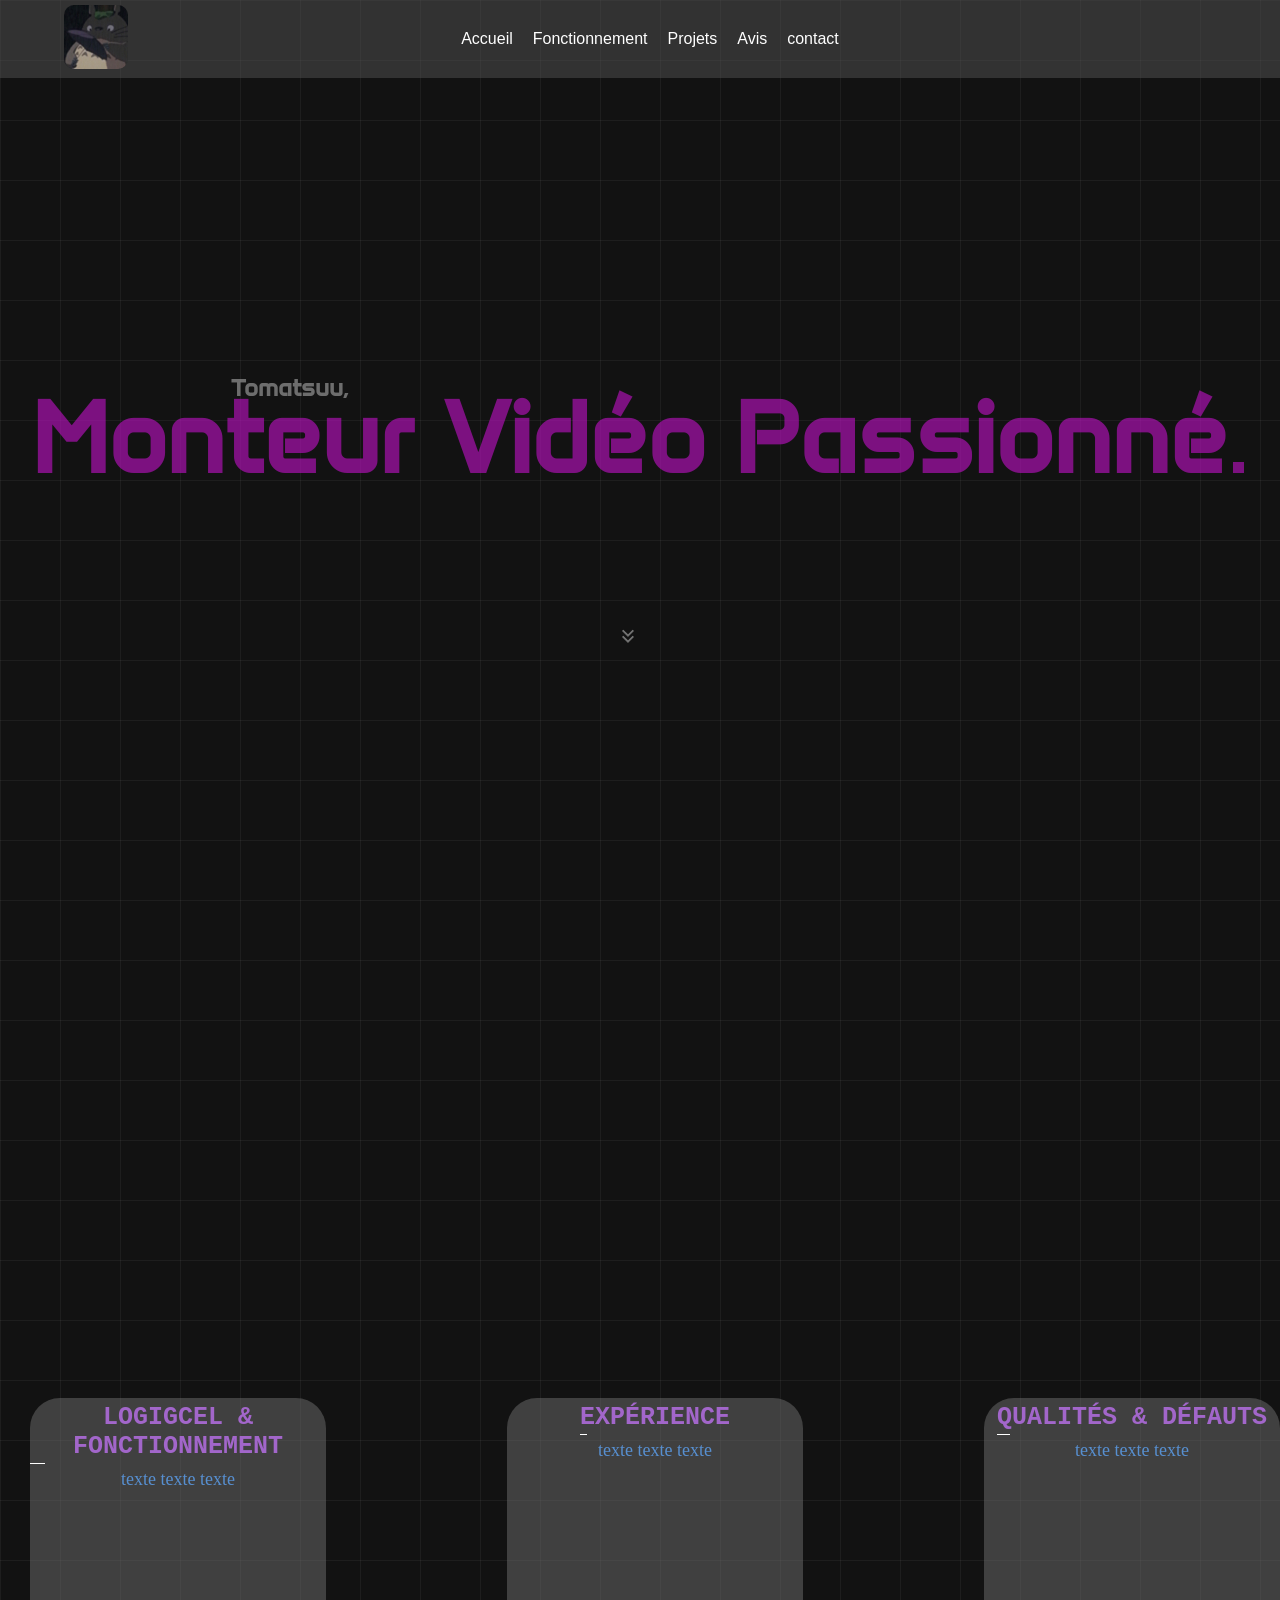
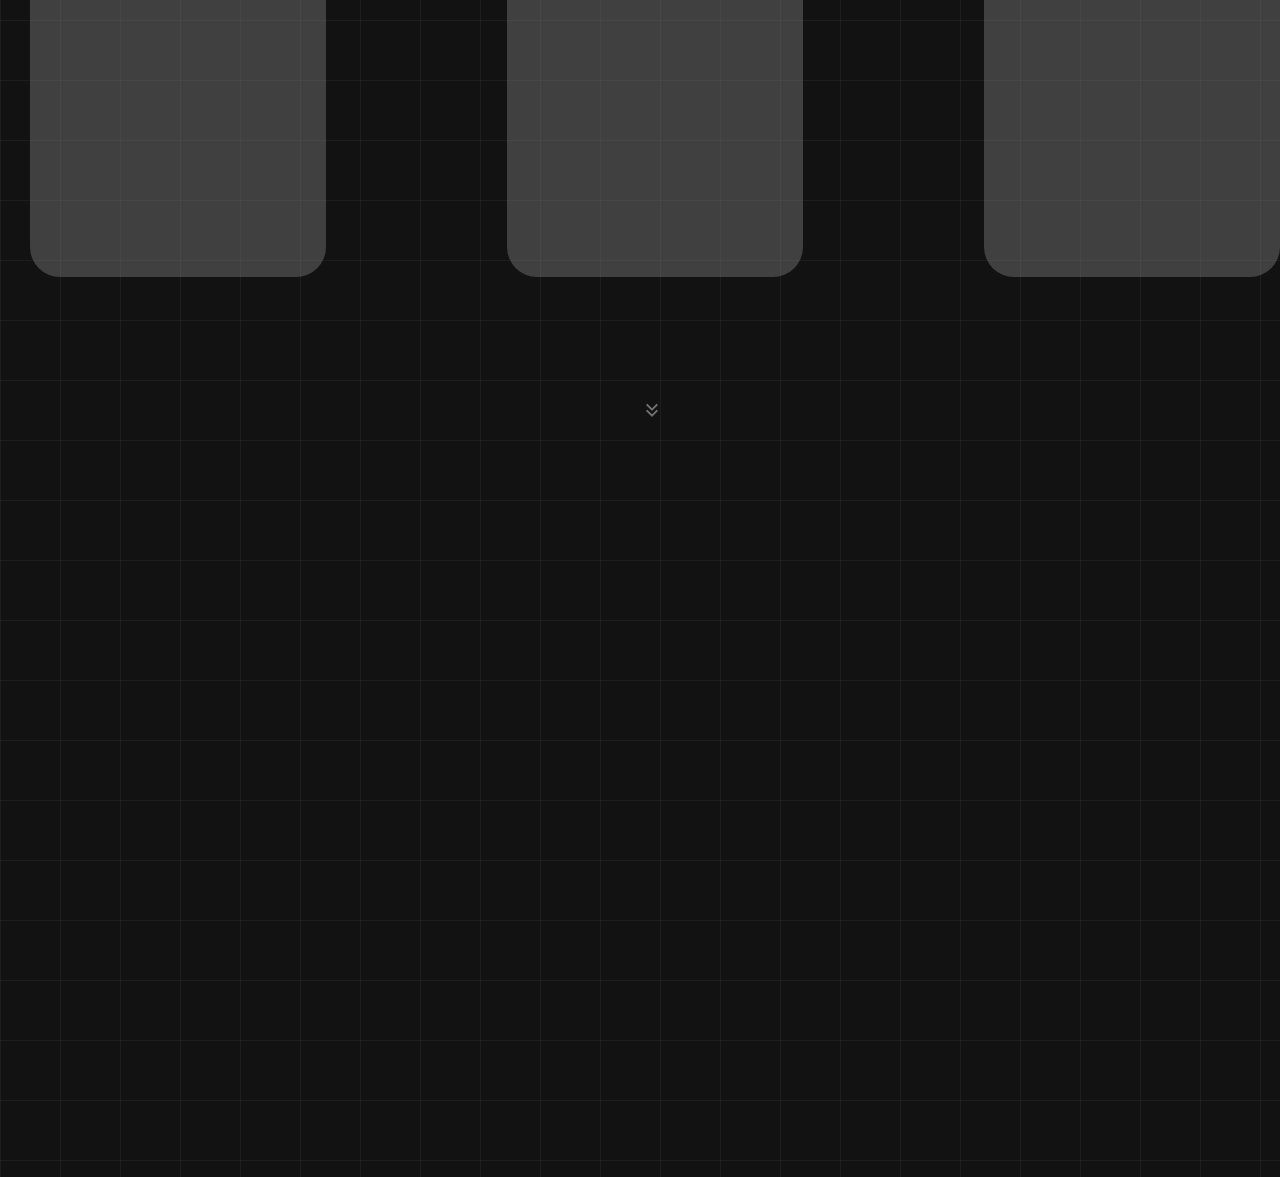
<file: index.html>
<!DOCTYPE html>
<html>
    <head>
        <meta charset="UTF-8">
        <meta name="viewport" content="width=device-width, initial-scale=1.0">

        <link rel="stylesheet" href="global.css">
        <link rel="stylesheet" href="style.css">

        <link rel="preconnect" href="https://fonts.googleapis.com">
        <link rel="preconnect" href="https://fonts.gstatic.com" crossorigin>
        <link href="https://fonts.googleapis.com/css2?family=Anta&family=Quantico&display=swap" rel="stylesheet">
        
        <title>Portfolio de Tomatsuu</title>
        <link rel="icon" type="image/png" href="icon.png">
    </head>
    <body id="home">
        <header class="main-header">
            <div class="logo">
            <a href="#home">
                <img src="logo.jpg" alt="logo">
            </a>
            </div>
            <nav class="navigation">
                <ul>
                    <li><a href="#home">Accueil</a></li>
                    <li><a href="#functionment-scroll">Fonctionnement</a></li>
                    <li><a href="#projects-scroll">Projets</a></li>
                    <li><a href="https://docs.google.com/forms/d/e/1FAIpQLScxRl3ZZpmRfuxgK8HUe9PxCS88EHBIwgz6NPeg4BFUCmsGzw/viewform?usp=pp_url&entry.82562884=5&entry.1741432756=J'ai+aimé/Je+n'ai+pas+aimé+son+travail+car..." target="_blank" rel="noopener">Avis</a></li>
                    <li><a href="contactForm.html">contact</a></li>
                </ul>
            </nav>
        </header>

        <div class="alignment">
        <h2>Tomatsuu,</h2>
        <h1>Monteur Vidéo Passionné<span class="font-change-dot">.</span></h1>
        <div class="scrollIMG">
        <a href="#functionment-scroll"><img src="double-arrow-down.png" alt="scroll"></a>
        </div>
        </div>

        <div id="functionment-scroll" class="functionment">
        <div class="align-all">
        <div class="first-bubble">
            <h3>LOGIGCEL & FONCTIONNEMENT</h3>
            <p>texte texte texte</p>
        </div>

        <div class="second-bubble">
            <h3>EXPÉRIENCE</h3>
            <p>texte texte texte</p>
        </div>
            <div class="second-bubble">
            <h3>QUALITÉS & DÉFAUTS</h3>
            <p>texte texte texte</p>
        </div>

        <div class="scrollIMG2">
        <a href="#projects-scroll"><img src="double-arrow-down.png" alt="scroll"></a>
        </div>

        </div>
        </div>

        <div id="projects-scroll" class="projects">
            
        </div>

    <script>
        const header = document.querySelector('.main-header');
        window.addEventListener('scroll', () => {

        if (window.scrollY > 80) {
            header.classList.add('scrolled');
        } else {
            header.classList.remove('scrolled');
        }
        });
    </script>
    </body>
</html>
</file>
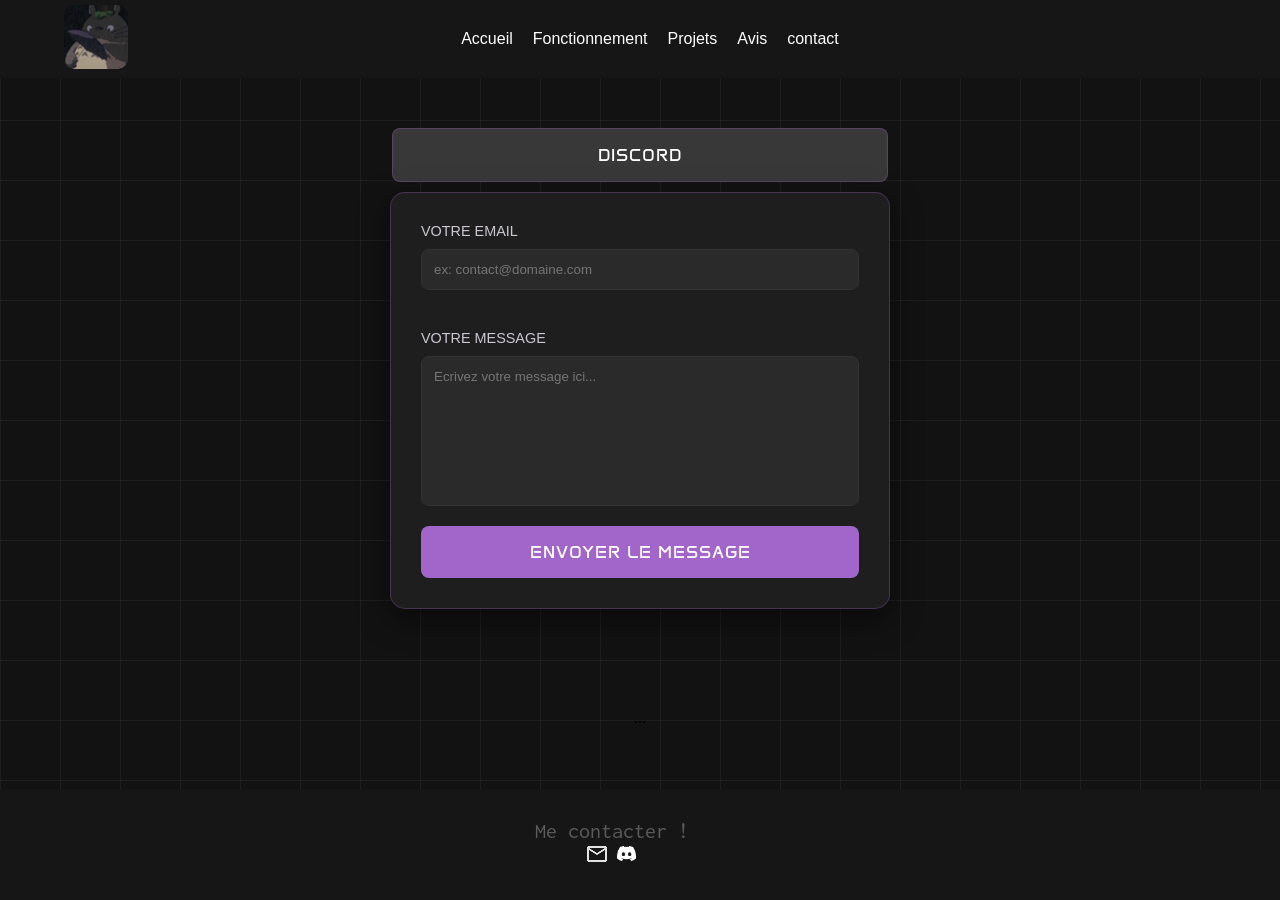
<file: contactForm.html>
<!DOCTYPE html>
<html>
<head>

   <link rel="stylesheet" href="styleContactForm.css">

    <link rel="preconnect" href="https://fonts.googleapis.com">
    <link rel="preconnect" href="https://fonts.gstatic.com" crossorigin>
    <link href="https://fonts.googleapis.com/css2?family=Anta&family=Inconsolata:wdth,wght@112.5,800&display=swap" rel="stylesheet">

    <title>Contacter Tomatsuu</title>
    <link rel="icon" type="image/png" href="icon.png">
</head>
<body>    
        <header class="main-header">
            <div class="logo">
            <a href="#home">
                <img src="logo.jpg" alt="logo">
            </a>
            </div>
            <nav class="navigation">
                <ul>
                    <li><a href="index.html">Accueil</a></li>
                    <li><a href="index.html#functionment-scroll">Fonctionnement</a></li>
                    <li><a href="index.html#projects-scroll">Projets</a></li>
                    <li><a href="https://docs.google.com/forms/d/e/1FAIpQLScxRl3ZZpmRfuxgK8HUe9PxCS88EHBIwgz6NPeg4BFUCmsGzw/viewform?usp=pp_url&entry.82562884=5&entry.1741432756=J'ai+aimé/Je+n'ai+pas+aimé+son+travail+car..." target="_blank" rel="noopener">Avis</a></li>
                    <li><a href="contactForm.html">contact</a></li>
                </ul>
            </nav>
        </header>

<div class="form-container">
    <div class="btn-discord-top">
    <a href="https://discord.gg/WxJfjPTRNG" target="_blank" rel="noopener"><button>Discord</button></a>
    </div>
    <form action="https://formspree.io/f/mgopgbnr" method="POST">
        <div class="mail-label">
            <label>
                VOTRE EMAIL
                <input type="email" name="email" placeholder="ex: contact@domaine.com" required>
            </label>
        </div>
        <label>
            VOTRE MESSAGE
            <textarea name="message" placeholder="Ecrivez votre message ici..."></textarea>
        </label>
        <button type="submit">Envoyer le message</button>
    </form>
</div>

<main>

        <div class="form-container">...</div>
    </main>

      <footer>

        <div class="footer-text">
        <p>Me contacter !</p>

        <div class="contact-align">
        <a href="contactForm.html">
        <img src="mail.png" alt="mail">
        </a>

        <div class="ds-footer">
        <a href="https://discord.gg/WxJfjPTRNG" target="_blank" rel="noopener">
        <img src="discord.png" alt="discord">
        </a>
        </div>
        </div>

        </div>
      </footer>
</body>
</html>
</file>
<file: global.css>
* {
  margin: 0;
  padding: 0;
  box-sizing: border-box;
}

.main-header {
    margin: auto;
    display: grid;
    grid-template-columns: 1fr 2fr 1fr;
    justify-content: center;
    width: 100%; /*à animer  width: 55%*/
    align-items: center;
    padding: 0.3rem 5%;
    border-radius: none; /*à animer  border-radius: 50px*/
    background-color: #52525285;
    color: white;
    position: sticky;
    top: 0;
    z-index: 1000;

    transition: all 0.4s ease-in-out;
}

.navigation ul {
    display: flex;
    justify-content: center;
    list-style: none;
    font-family: "Spline Sans", sans-serif;
}

.navigation li {
    margin-left: 20px;
}

.navigation a {
    color: white;
    text-decoration: none;
    transition: color 0.3s;
}

.navigation a:hover {
    color: rgb(162, 102, 202);
}

.logo img {
    border-radius: 10px;
}

.navigation .align-form {
    margin: auto;
    
}

.main-header.scrolled {
    backdrop-filter: blur(10px);
    width: 55%;
    border-radius: 50px;
}




html {
    width: 100%;
    height: 100%;
    background-color: #121212; 
  
    background-image: 
        linear-gradient(rgba(255, 255, 255, 0.05) 1px, transparent 1px),
        linear-gradient(90deg, rgba(255, 255, 255, 0.05) 1px, transparent 1px);
  
    background-size: 60px 60px;

    scroll-behavior: smooth;
}

.alignment {
    margin: 0;
    display: grid;
    place-items: center;
    min-height: 80vh;
}

h2 {
    font-family: "Anta", sans-serif;
    color: rgba(150, 150, 150, 0.692);

    position: absolute;
    margin-bottom: 100px;
    margin-right: 700px;
}
.font-change-dot {
    font-family: "Quantico", sans-serif;
    font-size: 60%;
}

h1 {
    font-family: "Anta", sans-serif;
    font-size: 100px;
    color: rgba(183, 17, 189, 0.644);
}

.scrollIMG {
    position: absolute;
    margin-top: 400px;
    transform: translateX(-50%);
    
    opacity: 45%;
    animation: ScrollAnim 2s infinite alternate;
}
@keyframes ScrollAnim {
  from {opacity: 45%;}
  to {opacity: 25%;}
}

.scrollIMG2 {
    position: absolute;
    margin-top: 900px;
    margin-left: 50%;
    opacity: 45%;
    animation: ScrollAnim 2s infinite alternate;
}



.anta-regular {
  font-family: "Anta", sans-serif;
  font-weight: 400;
  font-style: normal;
}

.quantico-regular {
  font-family: "Quantico", sans-serif;
  font-weight: 400;
  font-style: normal;
}
</file>
<file: style.css>
.functionment {
    margin-top: 300px;
    margin-bottom: 200px;
}

.first-bubble:hover {
    transform: scale(1.05);
    z-index: 10; 
    position: relative;
}

.first-bubble:hover h2::after {
    width: 100%;
}

.font-change {
    font-size: 30px;
    font-family: "Style Script";
    color: rgb(172, 47, 255);

    text-shadow: 0px 0px 0px rgb(157, 10, 255);
    transition: text-shadow 0.1s ease-in-out;
}

.first-bubble:hover .font-change {
    text-shadow: 0px 0px 30px rgb(157, 10, 255);
}

.second-bubble {
    margin-top: 300px;
    margin-left: -69px;
    padding-top: 5px;
    text-align: center;
    box-sizing: content-box;
    width: 479px;
    height: 474px;
    background-color: rgba(110, 110, 110, 0.507);
    border-radius: 30px;
    
    margin-bottom: 500px;

    transition: transform 0.1s ease-in-out;
}

.second-bubble:hover {
    transform: scale(1.05);
    z-index: 10; 
    position: relative;
}

.second-bubble:hover h3::after {
    width: 100%;
}

.first-bubble {
    margin-top: 300px;
    margin-left: 30px;
    padding-top: 5px;
    text-align: center;
    box-sizing: content-box;
    width: 479px;
    height: 474px;
    background-color: rgba(110, 110, 110, 0.507);
    border-radius: 30px;

    margin-bottom: 500px;

    transition: transform 0.1s ease-in-out;
}

.align-all {
    display: flex;
    gap: 250px;
    align-items: flex-start;
}

.first-bubble:hover {
    transform: scale(1.05);
    z-index: 10; 
    position: relative;
}

.first-bubble:hover h3::after {
    width: 100%;
}

h3 {
    font-size: 25px;
    font-family: "Inconsolata", monospace;
    color: rgb(162, 102, 202);
    border-bottom: none;
    width: fit-content;
    margin-left: auto;
    margin-right: auto;
}

h3::after {
    content: "";
    display: block;
    width: 5%;
    border-bottom: solid white 1.8px;
    margin-right: auto;
    padding-top: 2px;

    transition: width 0.3s ease-in-out;
}

.functionment p {
    font-size: 18px;
    font-family: "JetBrains Mono";
    line-height: 30px;
    padding-left: 5px;
    padding-right: 5px;
    color: rgba(94, 169, 255, 0.753);
    text-shadow: 0px 0x 0px rgb(255, 255, 255);
}

.projects {
    padding-bottom: 200px;
}

.video-container {
    display: flex;
    justify-content: center;
    gap: 20px;
    flex-wrap: wrap;
}
</file>
<file: styleContactForm.css>
* {
  margin: 0;
  padding: 0;
  box-sizing: border-box;
}

.main-header {
    margin: auto;
    display: grid;
    grid-template-columns: 1fr 2fr 1fr;
    justify-content: center;
    width: 100%; /*à animer  width: 55%*/
    align-items: center;
    padding: 0.3rem 5%;
    border-radius: none; /*à animer  border-radius: 50px*/
    background-color: #161616;
    color: white;
    position: sticky;
    top: 0;
    z-index: 1000;

    transition: all 0.4s ease-in-out;
}

.navigation ul {
    display: flex;
    justify-content: center;
    list-style: none;
    font-family: "Spline Sans", sans-serif;
}

.navigation li {
    margin-left: 20px;
}

.navigation a {
    color: white;
    text-decoration: none;
    transition: color 0.3s;
}

.navigation a:hover {
    color: rgb(162, 102, 202);
}

.logo img {
    border-radius: 10px;
}

.navigation .align-form {
    margin: auto;
    
}





html {
    width: 100%;
    height: 100%;
    background-color: #121212; 
    
background-image: 
    linear-gradient(rgba(255, 255, 255, 0.05) 1px, transparent 1px),
    linear-gradient(90deg, rgba(255, 255, 255, 0.05) 1px, transparent 1px);

background-size: 60px 60px;
}

.anta-regular {
    font-family: "Anta", sans-serif;
    font-weight: 400;
    font-style: normal;
}

.font-change {
    font-family: system-ui, -apple-system, BlinkMacSystemFont, 'Segoe UI', Roboto, Oxygen, Ubuntu, Cantarell, 'Open Sans', 'Helvetica Neue', sans-serif
}


.form-container {
    display: flex;
    flex-direction: column;
    justify-content: center;
    align-items: center;
    padding: 50px 5%;
}

form {
    margin-top: 10px;
    background-color: #1e1e1e;
    padding: 30px;
    border-radius: 15px;
    border: 1px solid rgba(162, 102, 202, 0.3);
    width: 100%;
    max-width: 500px;
    box-shadow: 0 10px 30px rgba(0, 0, 0, 0.5);
}

.mail-label, label {
    display: flex;
    flex-direction: column;
    color: rgba(249, 241, 255, 0.8);
    font-family: "Spline Sans", sans-serif;
    margin-bottom: 20px;
    font-size: 0.9rem;
    gap: 10px;
}

input, textarea {
    background-color: #2a2a2a;
    border: 1px solid #333;
    border-radius: 8px;
    padding: 12px;
    color: white;
    font-family: inherit;
    transition: all 0.3s ease;
}

input:focus, textarea:focus {
    outline: none;
    border-color: rgb(162, 102, 202);
    box-shadow: 0 0 8px rgba(162, 102, 202, 0.4);
    background-color: #333;
}

textarea {
    min-height: 150px;
    resize: none;
}

button[type="submit"] {
    width: 100%;
    padding: 15px;
    background-color: rgb(162, 102, 202);
    color: white;
    border: none;
    border-radius: 8px;
    font-family: "Anta", sans-serif;
    font-size: 1.1rem;
    cursor: pointer;
    transition: all 0.3s ease;
    text-transform: uppercase;
    letter-spacing: 1px;
}

button {
    width: 100%;
    padding: 15px;
    padding-left: 205px;
    padding-right: 205px;
    background-color: rgb(56, 56, 56);
    color: white;
    border: 1px solid rgba(162, 102, 202, 0.3);
    border-radius: 8px;
    font-family: "Anta", sans-serif;
    font-size: 1.1rem;
    cursor: pointer;
    transition: all 0.3s ease;
    text-transform: uppercase;
    letter-spacing: 1px;
}

button:hover {
    background-color: rgb(180, 120, 220);
    box-shadow: 0 0 20px rgba(162, 102, 202, 0.6);
    transform: translateY(-2px);
}

button:active {
    transform: translateY(0);
}


button[type="submit"]:hover {
    background-color: rgb(180, 120, 220);
    box-shadow: 0 0 20px rgba(162, 102, 202, 0.6);
    transform: translateY(-2px);
}

button[type="submit"]:active {
    transform: translateY(0);
}



footer {
    display: flex;
    justify-content: left;
    background-color: #121212;
}

.footer-text {
    font-family: "Inconsolata", monospace;
    font-size: 22px;
    margin-top: 30px;
    margin-bottom: 30px;
    margin-left: auto;
    margin-right: auto;
    color: rgba(124, 124, 124, 0.671);

}

.ds-footer img {
    width: 15%;
}

.contact-align {
    margin-left: 50px;
    margin-top: 0px;
    display: flex;
    gap: 8px;
    align-items: flex-start;
}


body {
    min-height: 100vh;
    display: flex;
    flex-direction: column;
    margin: 0;
}

main, .content-wrapper {
    flex: 1;
}

footer {
    display: flex;
    justify-content: left;
    background-color: #161616;
    flex-shrink: 0; 
}
</file>
